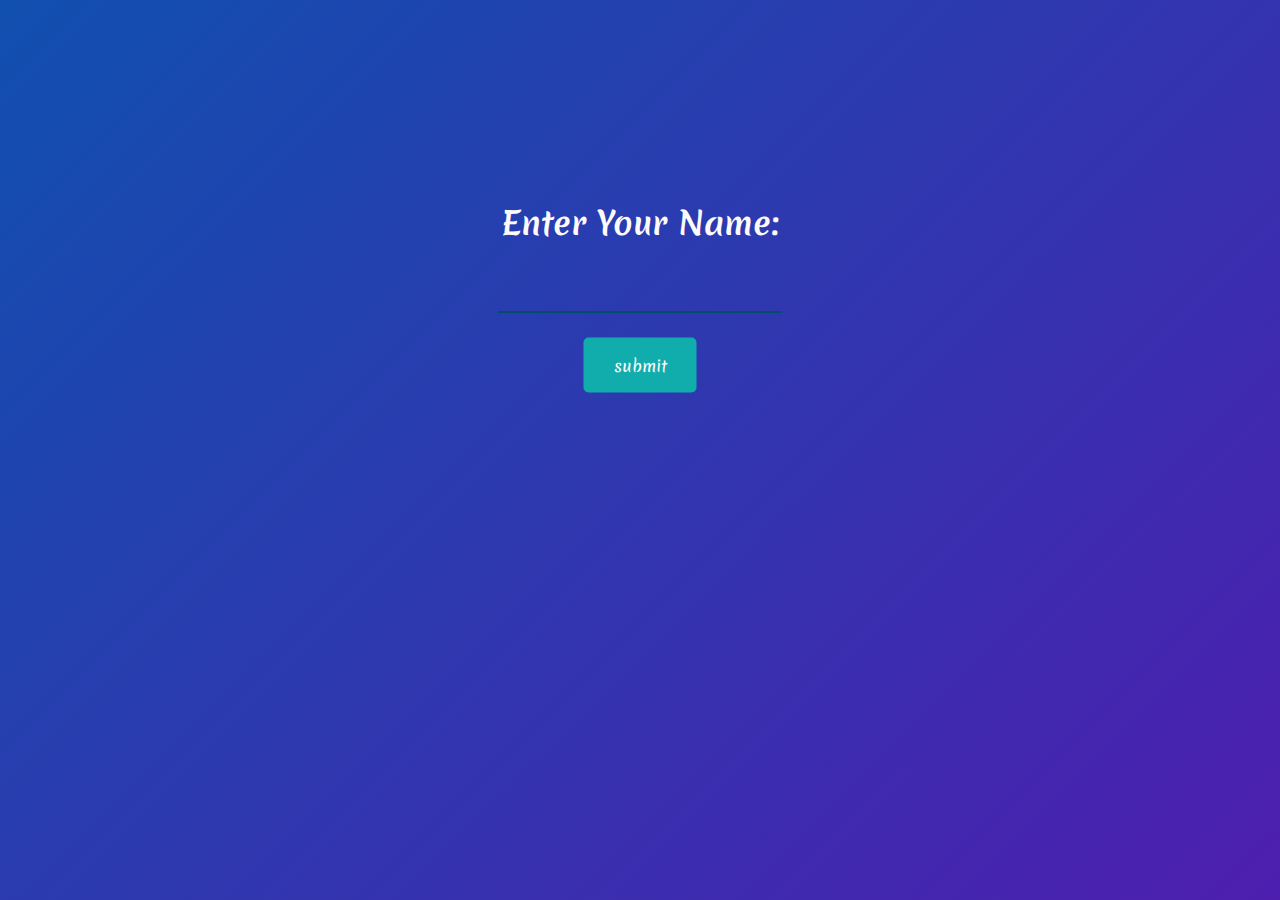
<file: index.html>
<!DOCTYPE html>
<html lang="en">
<head>
    <meta charset="UTF-8">
    <meta name="viewport" content="width=device-width, initial-scale=1.0">
    <link rel="stylesheet" href="style.css">
    <link href="https://fonts.googleapis.com/css2?family=Merienda&display=swap" rel="stylesheet">
    <link href="https://fonts.googleapis.com/css2?family=Handlee&display=swap" rel="stylesheet">
    <link href="https://fonts.googleapis.com/css2?family=Balsamiq+Sans&display=swap" rel="stylesheet">
    <title>Quiz App</title>
    <link rel="shortcut icon" type="image/png" href="quiz.png">
</head>
<body>
    <div class="name_container"> 
    <h1 id="name">Enter Your Name:</h1><br>
    <form class="welcome_form" name="welcome_form" onsubmit="submitForm(event)">
        <input type="text" name="name" id="name_inp">

    <a href="details.html"><button id="name_sub" class="btn" type="submit">submit</button></a>
</form>

</div>
    <script src="app2.js"></script>
  
</body>
</html>
</file>
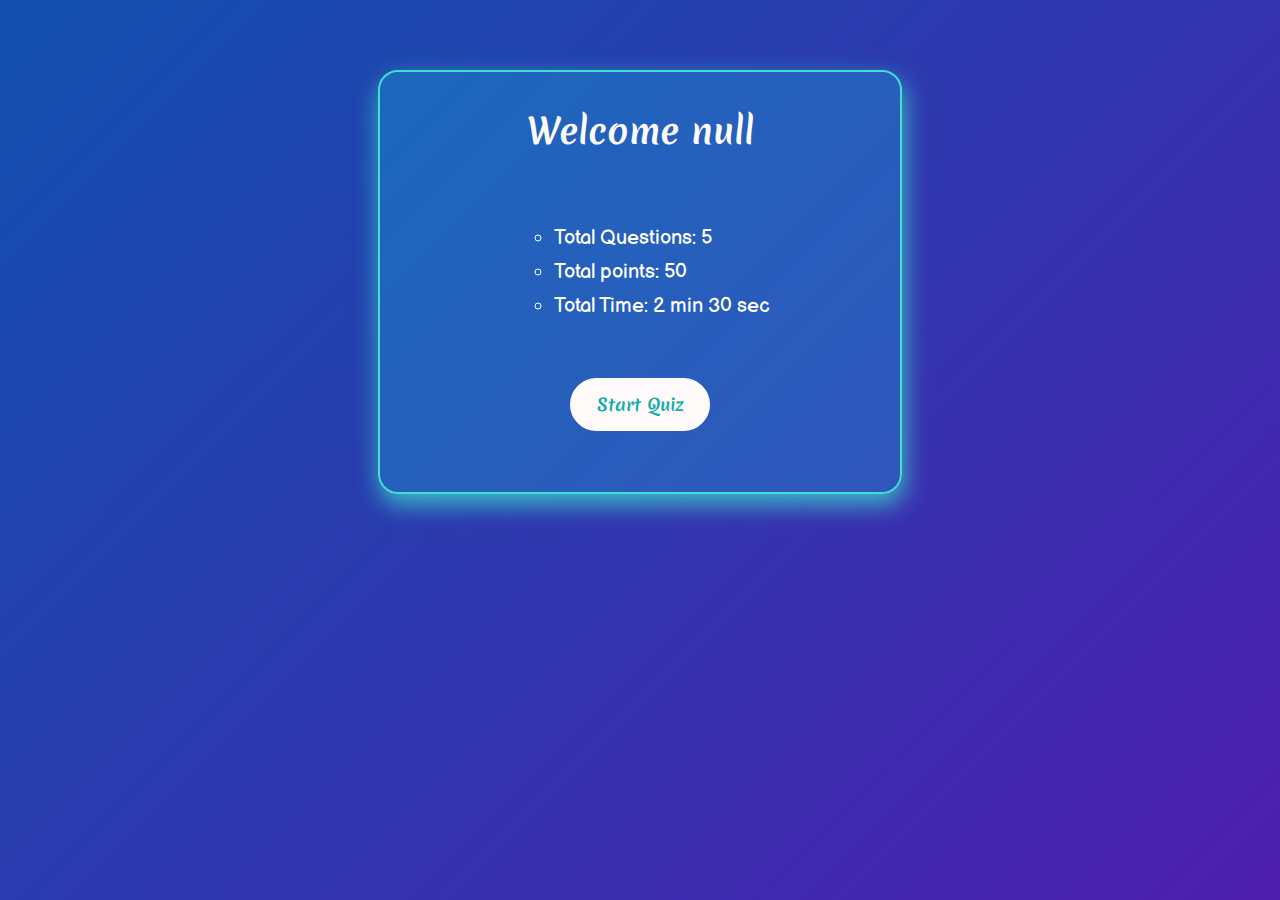
<file: details.html>
<!DOCTYPE html>
<html lang="en">
<head>
    <meta charset="UTF-8">
    <meta name="viewport" content="width=device-width, initial-scale=1.0">
    <link rel="stylesheet" href="style.css">
    <link href="https://fonts.googleapis.com/css2?family=Merienda&display=swap" rel="stylesheet">
    <link href="https://fonts.googleapis.com/css2?family=Balsamiq+Sans&display=swap" rel="stylesheet">
    <title>Quiz App</title>
    <link rel="shortcut icon" type="image/png" href="quiz.png">
</head>
<body>
    <div class="container">
        <h1 id="welcome"><span class="name"></span></h1>
        <ul class="list1">
            <li>Total Questions: 5</li>
            <li>Total points:    50</li>
            <li>Total Time:      2 min 30 sec</li>
        </ul>
       <a href="quiz.html"> <button id="start">Start Quiz</button></a>
    </div> 
    <script src="app3.js"></script>
</body>
</html>
</file>
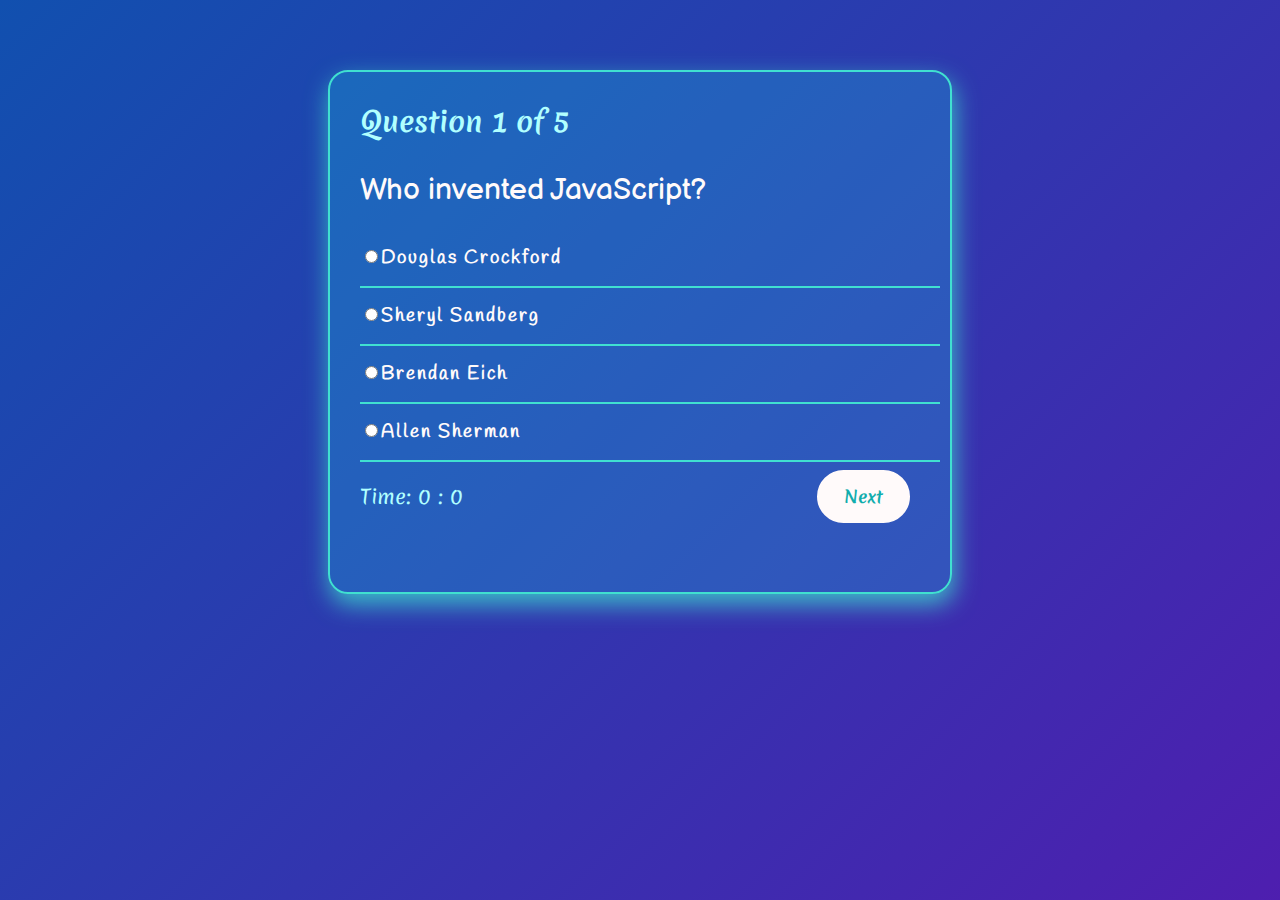
<file: quiz.html>
<!DOCTYPE html>
<html lang="en">
<head>
    <meta charset="UTF-8">
    <meta name="viewport" content="width=device-width, initial-scale=1.0">
    <link rel="stylesheet" href="style.css">
    <link href="https://fonts.googleapis.com/css2?family=Merienda&display=swap" rel="stylesheet">
    <link href="https://fonts.googleapis.com/css2?family=Handlee&display=swap" rel="stylesheet">
    <link href="https://fonts.googleapis.com/css2?family=Balsamiq+Sans&display=swap" rel="stylesheet">
    <title>Quiz App</title>
    <link rel="shortcut icon" type="image/png" href="quiz.png">
</head>
<body>
  <div class="container2">
    
   <h1 id="paper_status"></h1>
   <div id="paper">
   </div>
    <div id="time">Time: <span id="min">0</span> <span id="colon"> :</span> <span id="sec">0</span>
     
  </div>
  
 <script src="app.js"></script>   
</body>
</html>
</file>
<file: style.css>
@import url('https://fonts.googleapis.com/css2?family=Amaranth&display=swap');
body{
    padding: 0;
    margin: 0;
    background-color: rgba(0,0,0,0.1);
    background: linear-gradient(-45deg, #7f1bb4,#970890, #108eb4,#7655c4, #d44bb6,#5816af, #1150af); 
    background-size: 700% 700%;
    animation: gradient 7s ease infinite;
    background-attachment: fixed;
    padding-bottom: 90px;
}
@keyframes gradient {
    0% {
        background-position: 0% 50%;
    }
    50% {
        background-position: 100% 50%;
    }
    100% {
        background-position: 0% 50%;
    }
}
.name_container{
    text-align: center;
    margin-top: 200px;
}
#name{
    font-family: 'Merienda', cursive;
    color: snow;
}
#name_inp
{
    width: 280px;
    border-bottom: rgb(5, 76, 104) 2px solid;
    border-top:none ;
    border-left: none;
    border-right:none ;
    outline: none;
    background: none;
    color: snow;
    font-size: 20px;
    font-family:'Balsamiq Sans', cursive;
}
#name_inp::placeholder{
    color: snow;
    font-size: 18px;
    font-family: 'Handlee', cursive;
}

.btn {
    margin-top: 80px;
    position: absolute;
    left: 50%;
    transform: translate(-50%, -50%);
    -ms-transform: translate(-50%, -50%);
    background-color:rgb(17, 173, 173);
    color: snow;
    font-size: 16px;
    font-family: 'Merienda', cursive; 
    padding: 16px 30px;
    border: none;
    cursor: pointer;
    border-radius: 5px;
    text-align: center;
  }
  .btn:hover {
    background-color: #025872;
    color: snow
  } 
  
  /* Details.html CSS */

  .container{
      margin: 70px auto;
      width: 500px;
      height: 400px;
      border-radius: 20px;
      background-color: rgba(21, 240, 240, 0.2);
      border: turquoise 2px solid;
      box-shadow: 2px 10px 25px rgb(62, 224, 207,0.8);
      padding: 10px;

  }
  .list1{
      margin-top: 70px;
      list-style: circle;
      color: white;
      font-size: 20px;
      margin-left: 124px;
      font-family: 'Balsamiq Sans', cursive;
  }
  .list1 li{
      margin-top: 10px ;
  }
  #welcome{
    color: snow;
    font-family: 'Merienda', cursive;
    font-size:35px;
    text-align: center;
   
  }
  #start{
      margin-top: 40px;
      color: rgb(17, 173, 173);
      background-color: snow;
      padding: 12px 25px;
      border-radius: 100px;
      border: snow 2px solid;
      font-size: 17px;
      font-family: 'Merienda', cursive;
      font-weight: 700;
      margin-left: 36%;
      outline: none;
   }
#start:hover{
    background-color: rgb(17, 173, 173);
    color:snow;
}  

/* index.html css */

.container2
{
    margin: 70px auto;
    
    width: 600px;
    height: 500px;
    border-radius: 20px;
    background-color: rgba(21, 240, 240, 0.2);
    border: turquoise 2px solid;
    box-shadow: 2px 10px 25px rgb(62, 224, 207,0.8);
    padding: 10px;
}
#paper h3{
    color: snow;
    font-family:'Balsamiq Sans', cursive;
    font-size: 30px;
    font-weight: 300;
}
#paper_status{
    color: rgb(177, 255, 255);
    font-size: 28px;
    font-family: 'Merienda', cursive;
    margin-left: 20px;
}
#paper label{
    color: snow;
    line-height: 40px;
    font-family: 'Handlee', cursive;
    font-size: larger;
    font-weight: 600; 
    letter-spacing: 2px;  
}
#paper{
    margin-left: 20px;
}
#paper button{
    float: right;
    color: rgb(17, 173, 173);
    background-color: snow;
    padding: 12px 25px;
    border-radius: 100px;
    border: snow 2px solid;
    font-size: 17px;
    font-family: 'Merienda', cursive;
    font-weight: 700;
    margin-right: 30px;
    outline: none;
    
}
#paper button:hover{
    background-color: rgb(17, 173, 173);
    color:snow;
} 
#paper a button{
    margin-top: 10px;
    margin-right: 228px;
    color: rgb(17, 173, 173);
    background-color: snow;
    padding: 12px 25px;
    border-radius: 100px;
    border: snow 2px solid;
    font-size: 17px;
    font-family: 'Merienda', cursive;
    font-weight: 700;
    outline: none;

}
#paper label:hover{
    background-color: rgb(17, 173, 173);
    border: turquoise 2px solid;
    border-radius: 100px;
    padding: 4px 6px;
}
#paper h2{
    color: snow;
    font-family:'Balsamiq Sans', cursive;
    font-size: 23px;
    font-weight: 300; 
    text-align: center;
    line-height: 1px;
}
#paper_status h1{
    font-size:35px;
    text-align: center;
}
#paper img {
    width: 200px;
    height: 180px;
    margin-left: 182px;
    margin-top: -60px;
}
#time{
    color: rgb(177, 255, 255);
    font-family: 'Merienda', cursive;
    font-size: 20px;
    margin-left: 20px;
    margin-top: 20px;
}

@media only screen and (max-width: 480px){
.container{
        
        width: 270px;
        height: 450px;
        padding: 7px;
  
    }
#welcome{
        font-size:30px;
       
      }
    .list1{
        margin-top: 70px;
        font-size: 19px;
        margin-left: 10px;
        margin-right: 10px;
        line-height: 35px;
       
    }
#start{
        margin-top: 70px;
        padding: 9px 22px;
        font-size: 16px;
        margin-left: 26%;
       }
.container2
    {
    width: 285px;
    height: 500px;
    padding: 10px;
   }
#paper h3{
    font-size: 23px;
    margin-left: -3px;
    margin-top: 40px;

}
#paper_status{
    font-size: 26px;
    margin-left: 10px;
}
#paper label{
    margin-left: -10px;
    line-height: 43px;
    font-size: 17px;
    letter-spacing: 2.5px;  
}
#paper{
    margin-left: 10px;
}
#paper button{
    margin-top: 7px;
    padding: 9px 22px;
    font-size: 15px;
    margin-right: 20px;
    }
 
#paper a button{
    margin-top: 30px;
    margin-right:84px;
    padding: 9px 22px;
    font-size: 15px;
}
#paper h2{
    margin-left: -10px;
    margin-top: 20px;
    font-size: 19px; 
}
#paper_status h1{
    font-size:27px;
}
#paper img {
    width: 150px;
    height: 133px;
    margin-left: 60px;
    margin-top: -40px;
}
#time{
    font-size: 16px;
    margin-left: 10px;
    margin-top: 20px;
}
  


}
</file>
